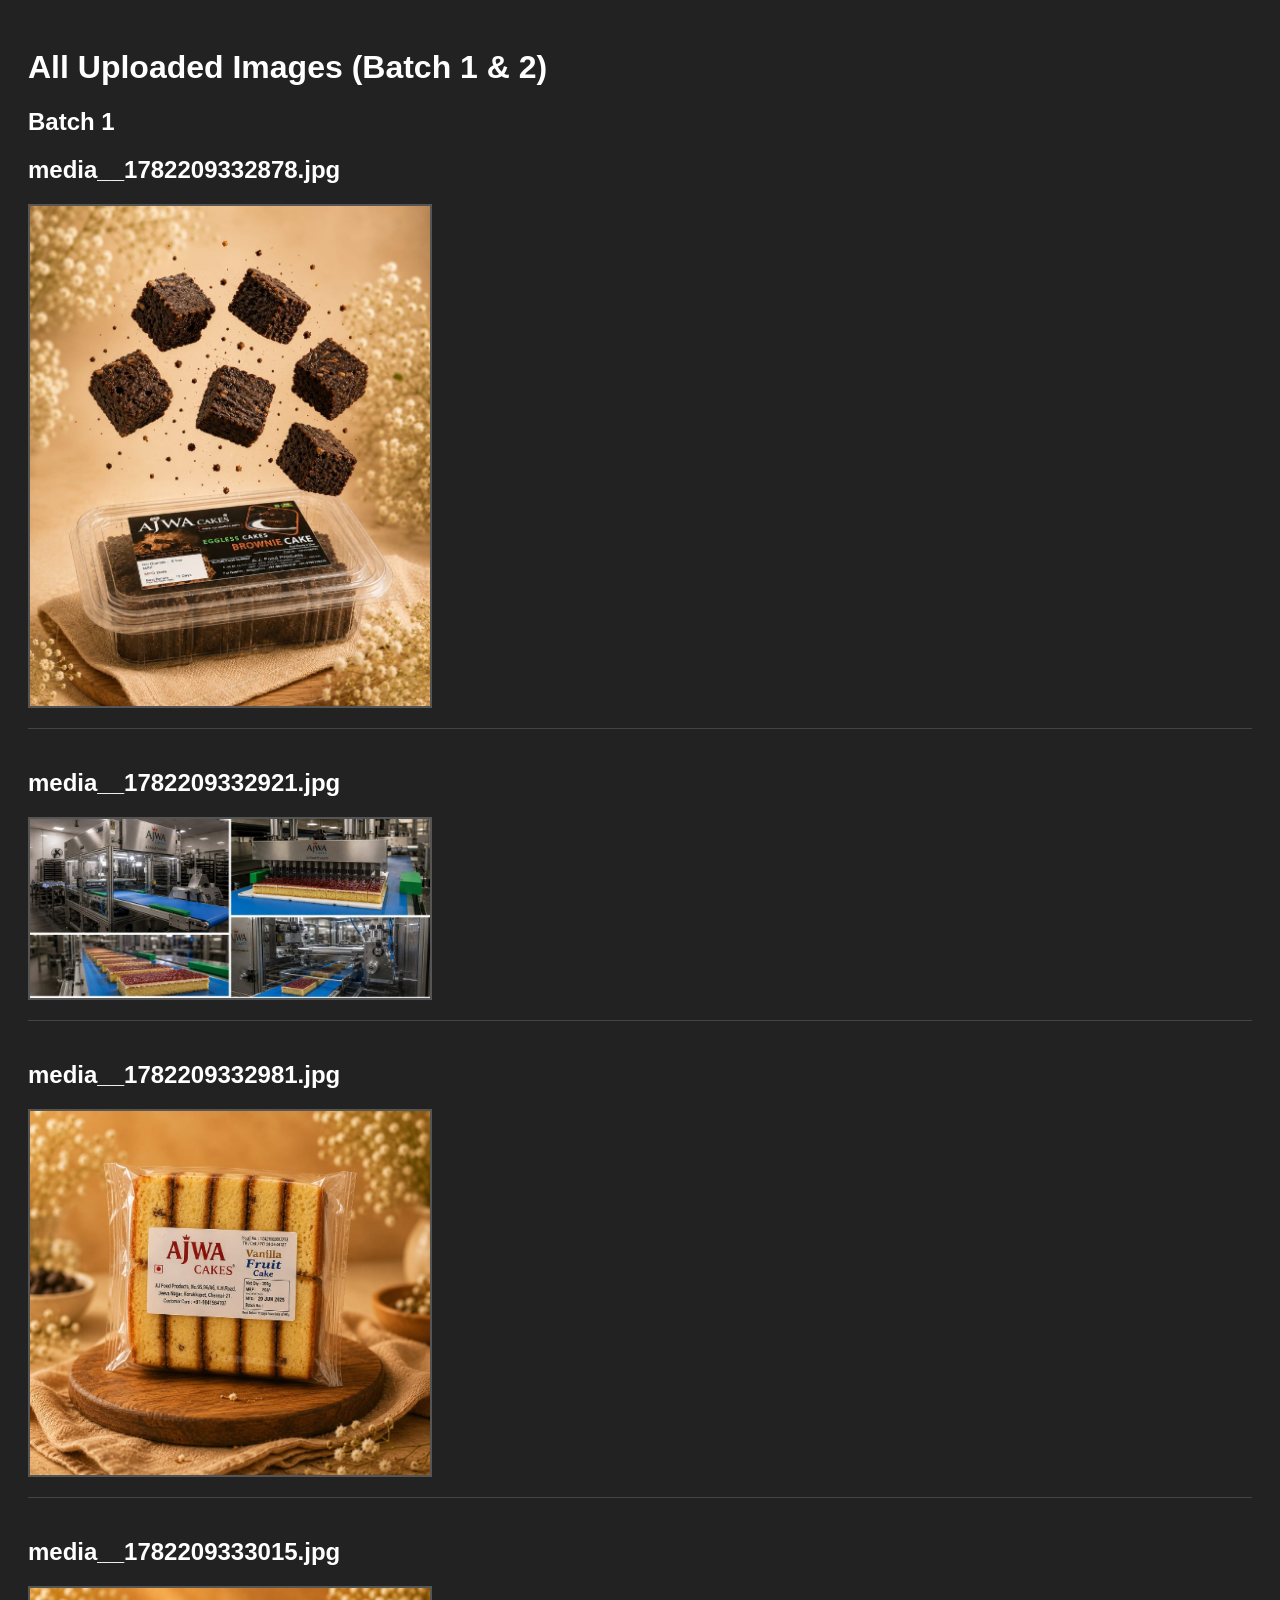
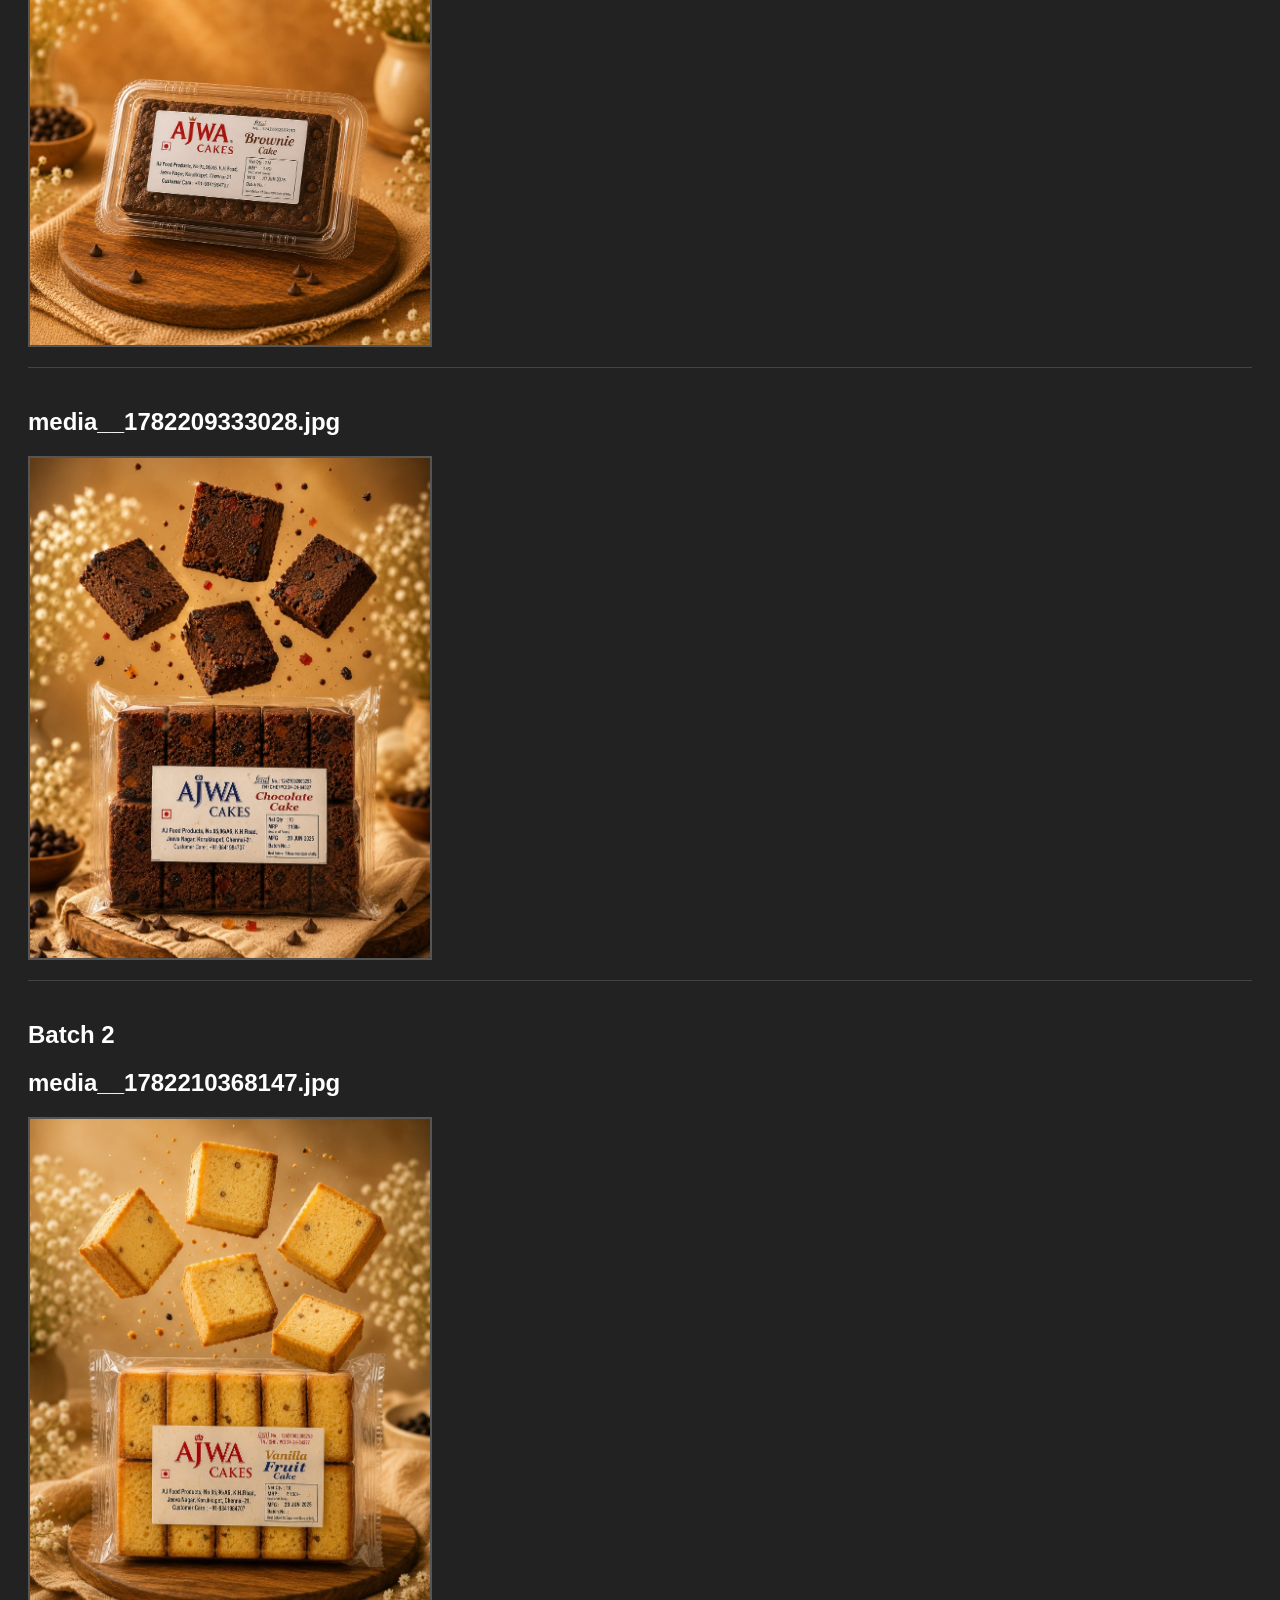
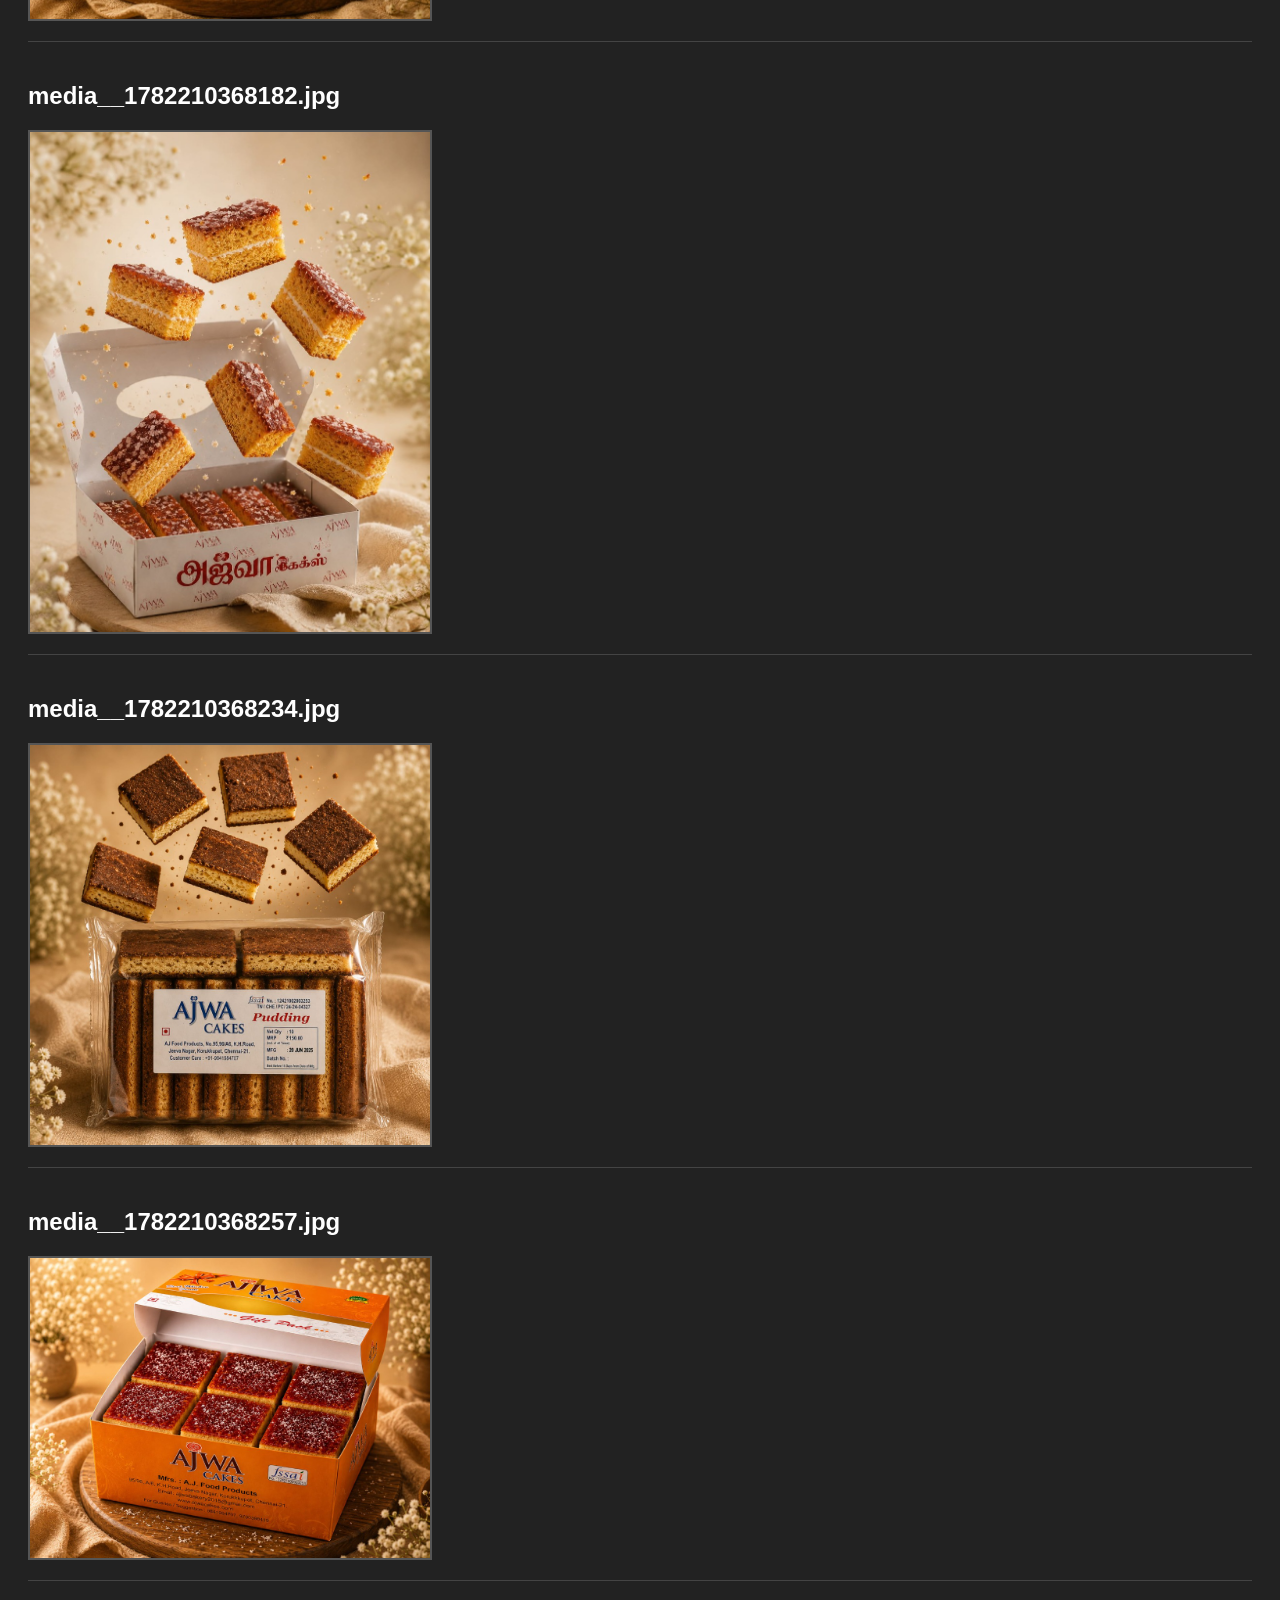
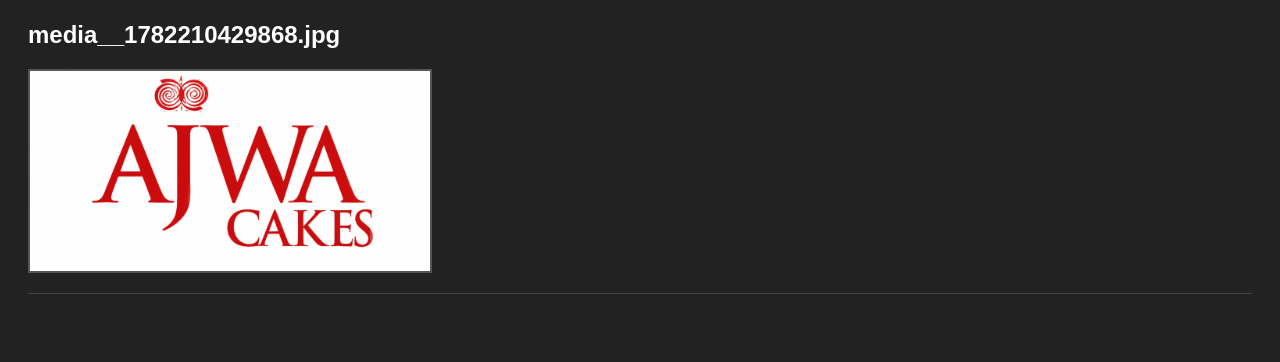
<file: temp_view.html>
<!DOCTYPE html>
<html>
<head>
  <style>
    body { font-family: sans-serif; background: #222; color: #fff; padding: 20px; }
    .image-container { margin-bottom: 40px; border-bottom: 1px solid #444; padding-bottom: 20px; }
    img { max-width: 400px; display: block; margin-top: 10px; border: 2px solid #555; }
  </style>
</head>
<body>
  <h1>All Uploaded Images (Batch 1 & 2)</h1>
  
  <h2>Batch 1</h2>
  <div class="image-container">
    <h2>media__1782209332878.jpg</h2>
    <img src="assets/media__1782209332878.jpg">
  </div>
  <div class="image-container">
    <h2>media__1782209332921.jpg</h2>
    <img src="assets/media__1782209332921.jpg">
  </div>
  <div class="image-container">
    <h2>media__1782209332981.jpg</h2>
    <img src="assets/media__1782209332981.jpg">
  </div>
  <div class="image-container">
    <h2>media__1782209333015.jpg</h2>
    <img src="assets/media__1782209333015.jpg">
  </div>
  <div class="image-container">
    <h2>media__1782209333028.jpg</h2>
    <img src="assets/media__1782209333028.jpg">
  </div>

  <h2>Batch 2</h2>
  <div class="image-container">
    <h2>media__1782210368147.jpg</h2>
    <img src="assets/media__1782210368147.jpg">
  </div>
  <div class="image-container">
    <h2>media__1782210368182.jpg</h2>
    <img src="assets/media__1782210368182.jpg">
  </div>
  <div class="image-container">
    <h2>media__1782210368234.jpg</h2>
    <img src="assets/media__1782210368234.jpg">
  </div>
  <div class="image-container">
    <h2>media__1782210368257.jpg</h2>
    <img src="assets/media__1782210368257.jpg">
  </div>
  <div class="image-container">
    <h2>media__1782210429868.jpg</h2>
    <img src="assets/media__1782210429868.jpg">
  </div>
</body>
</html>
</file>
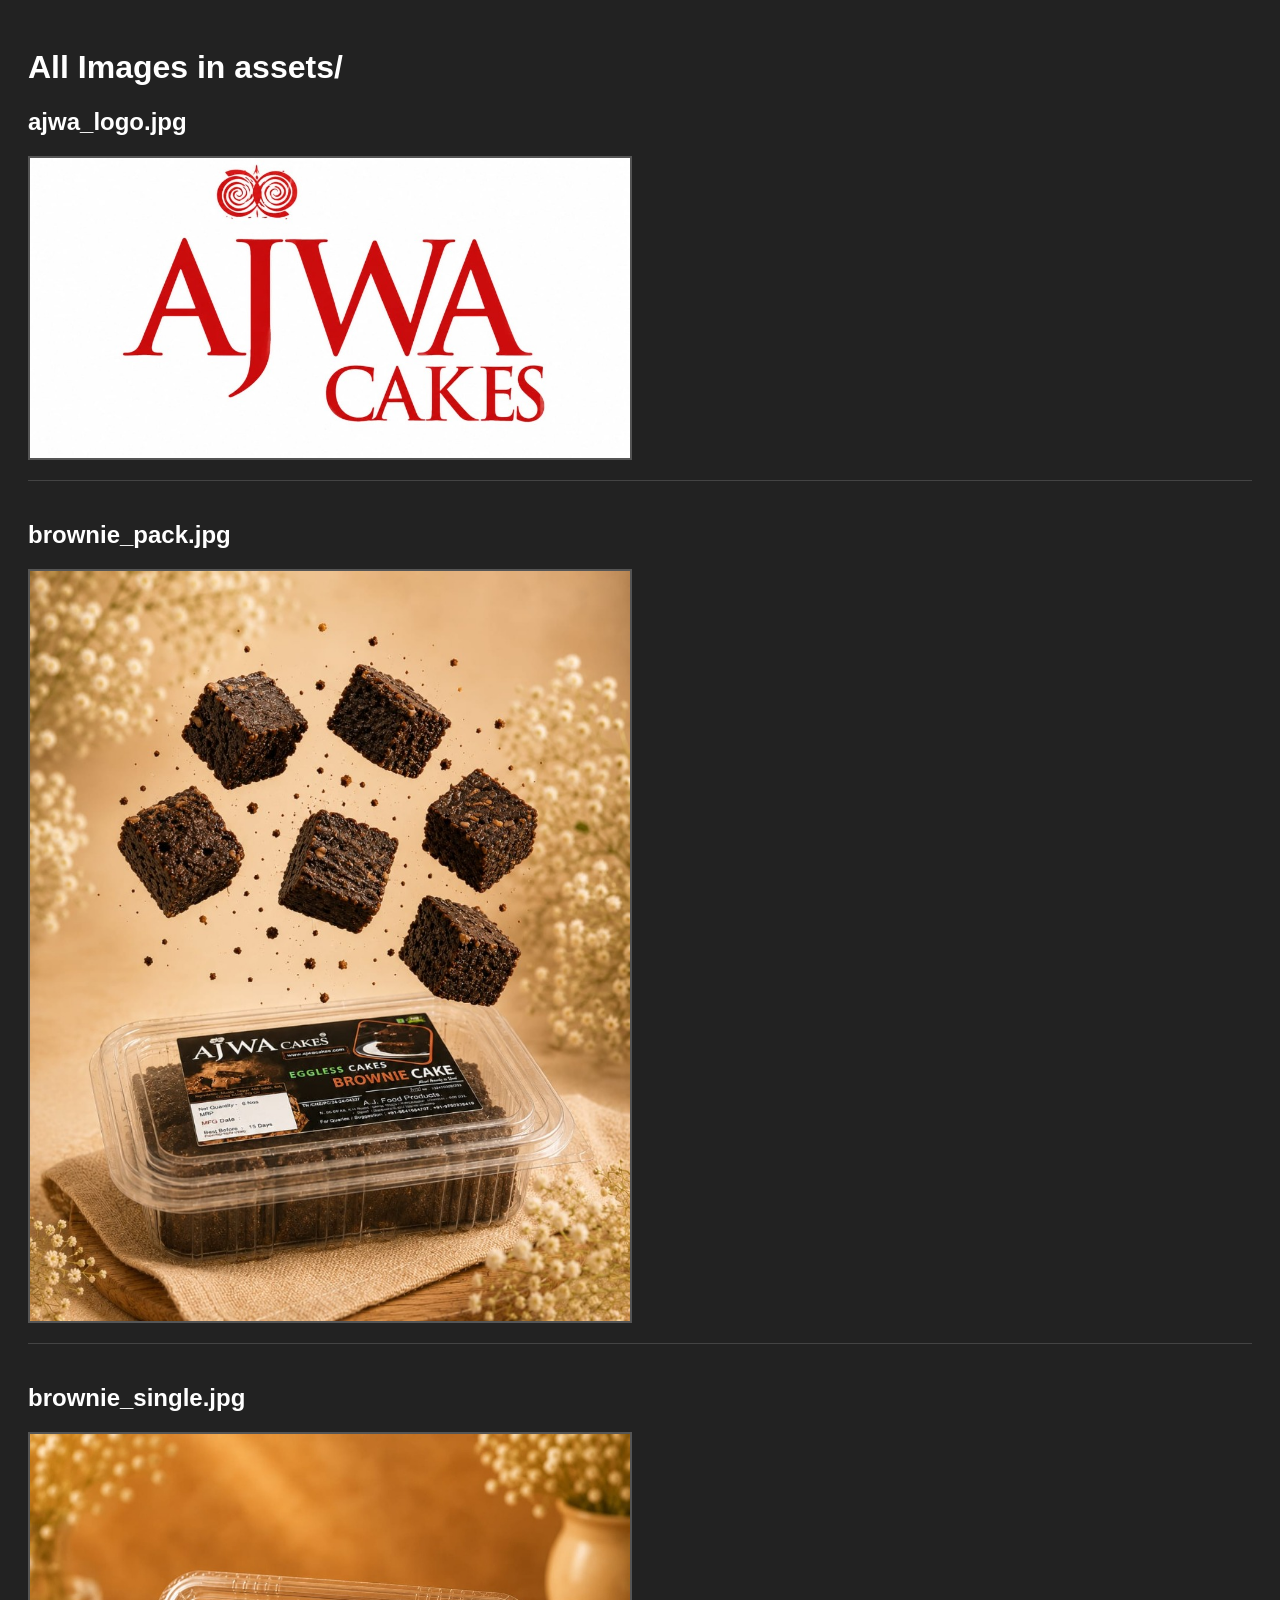
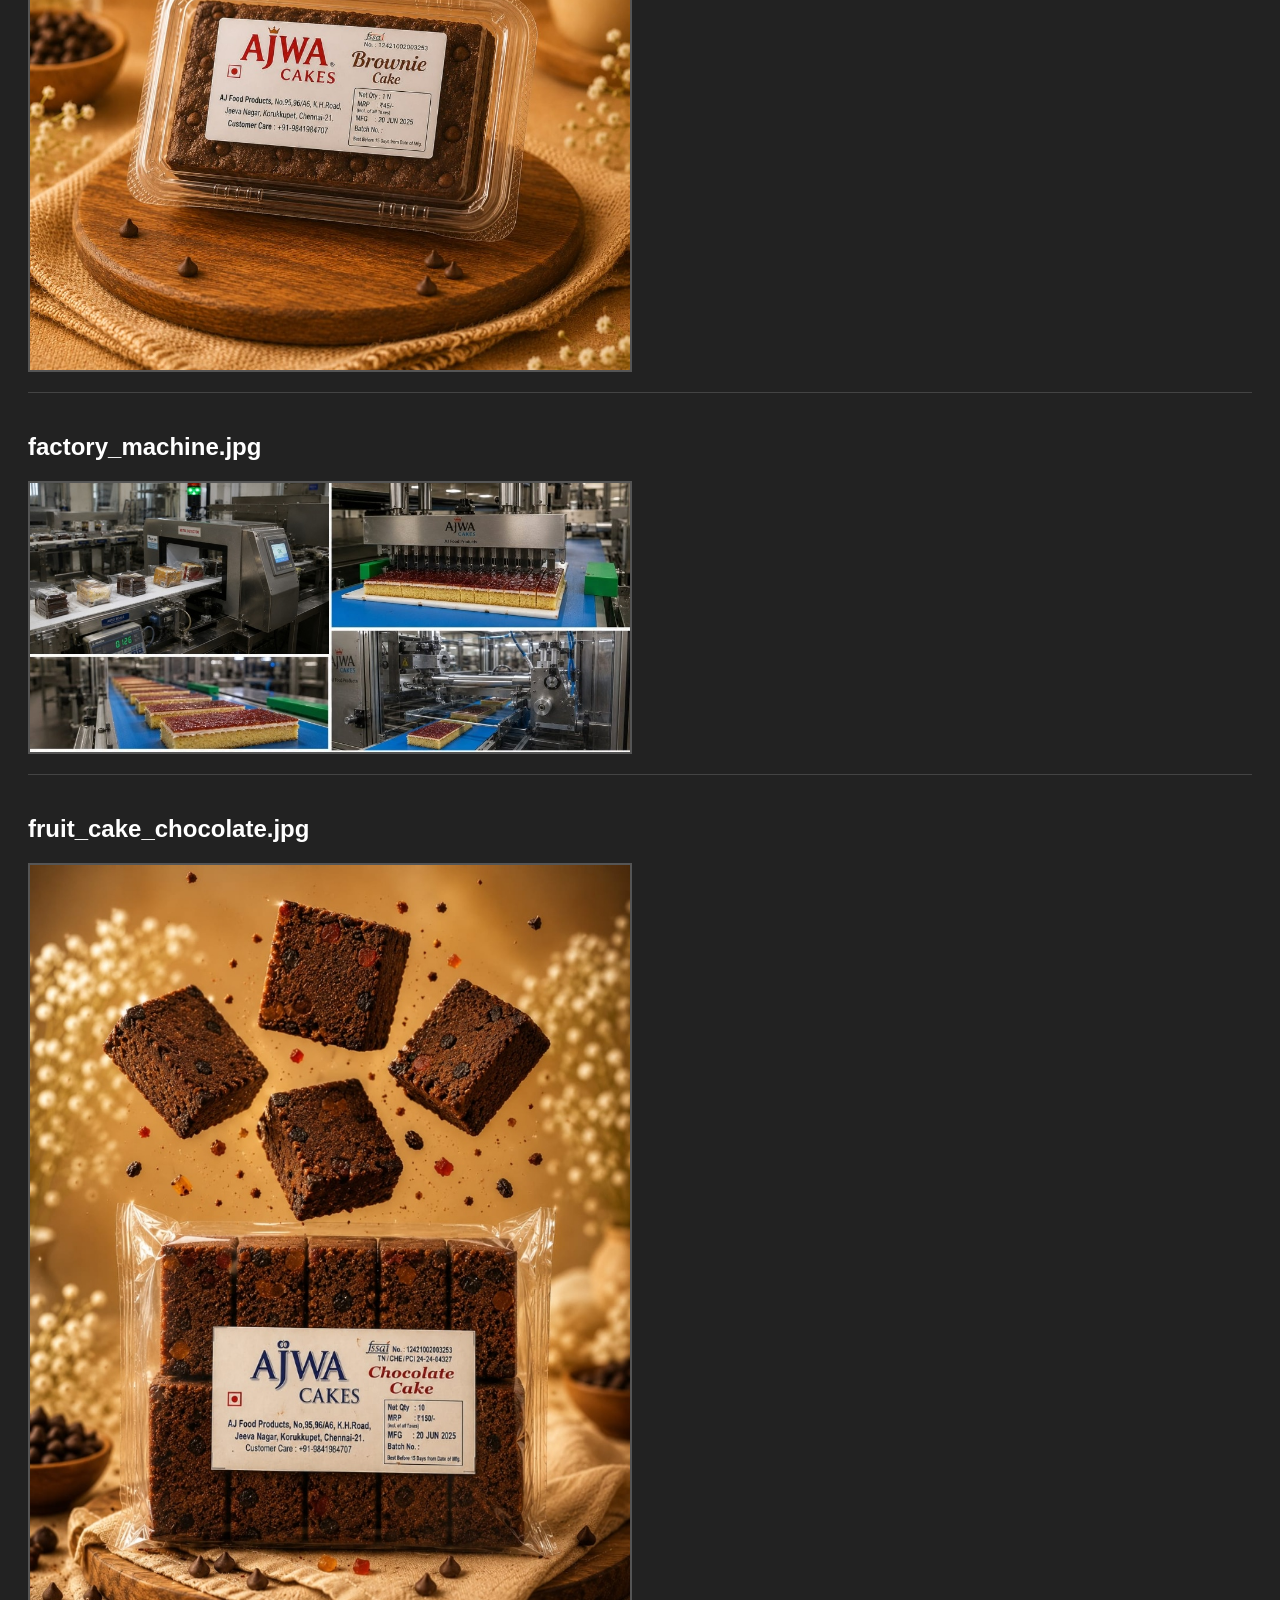
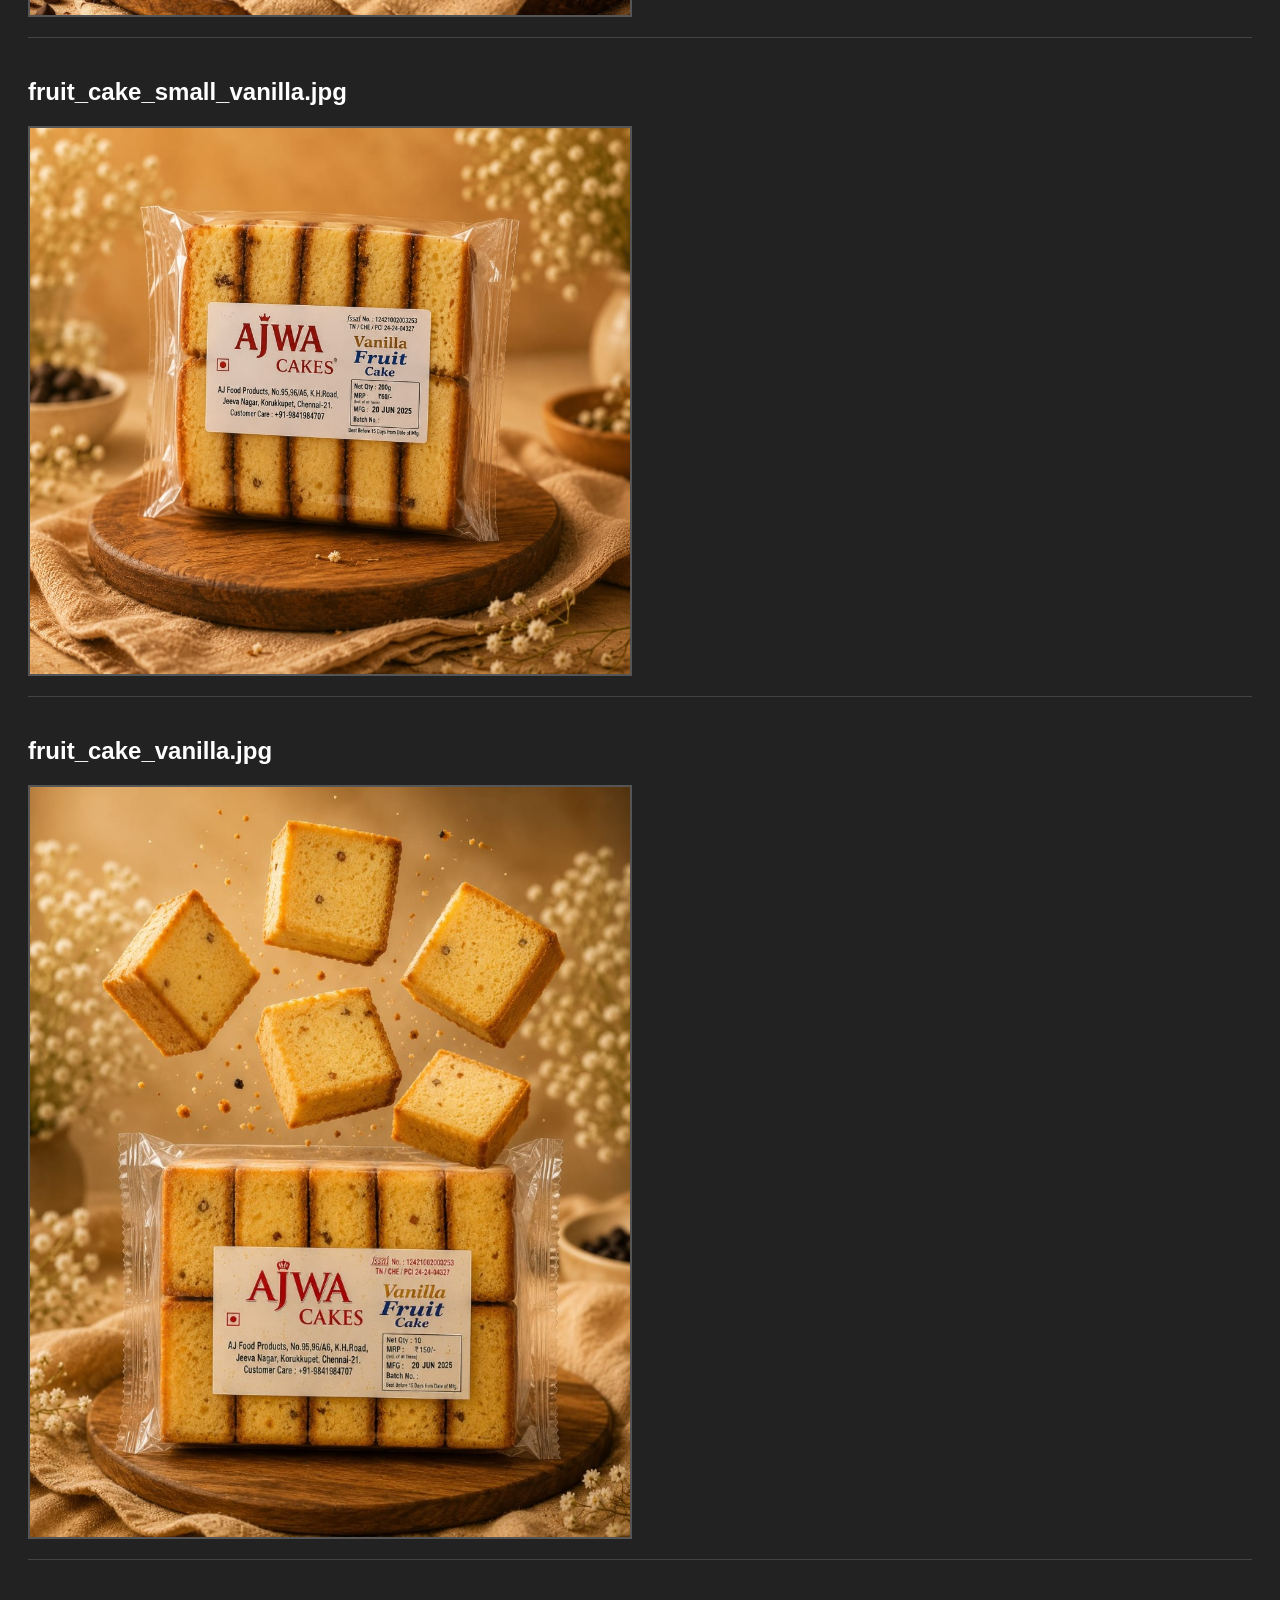
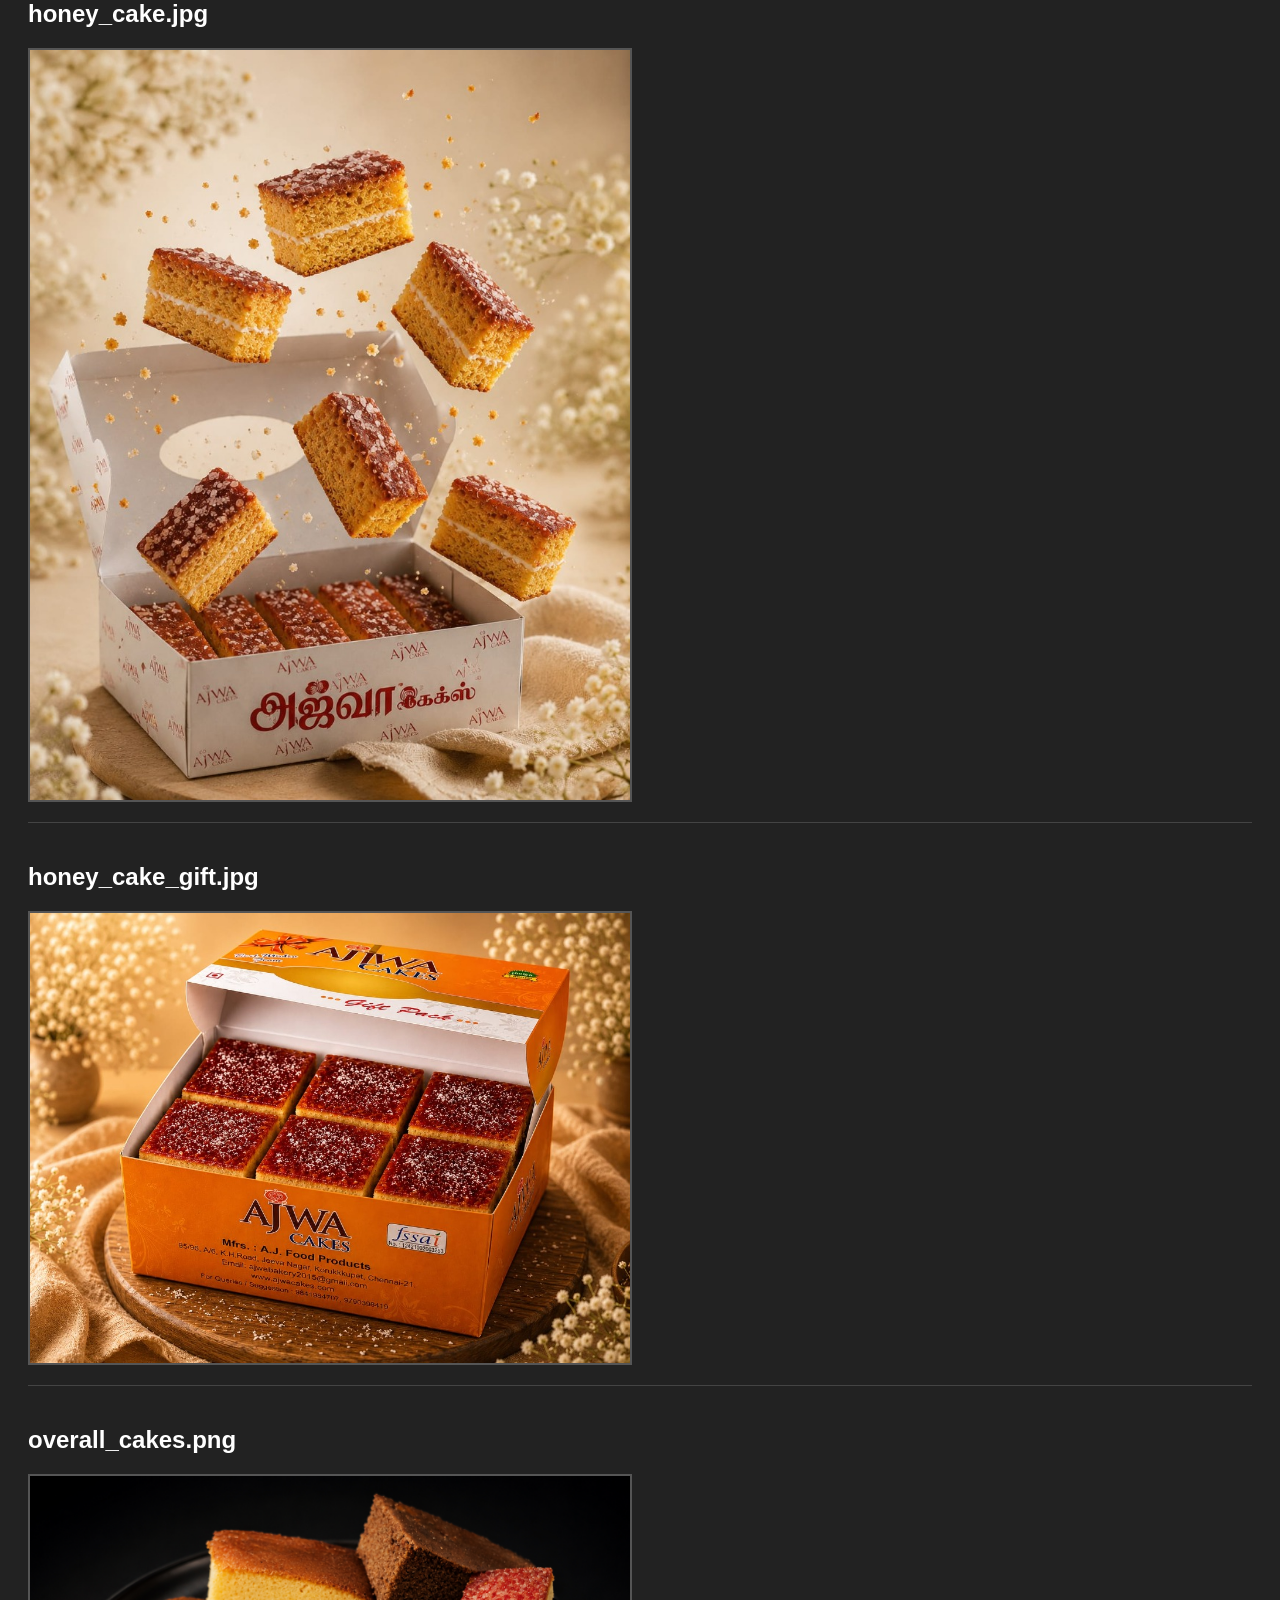
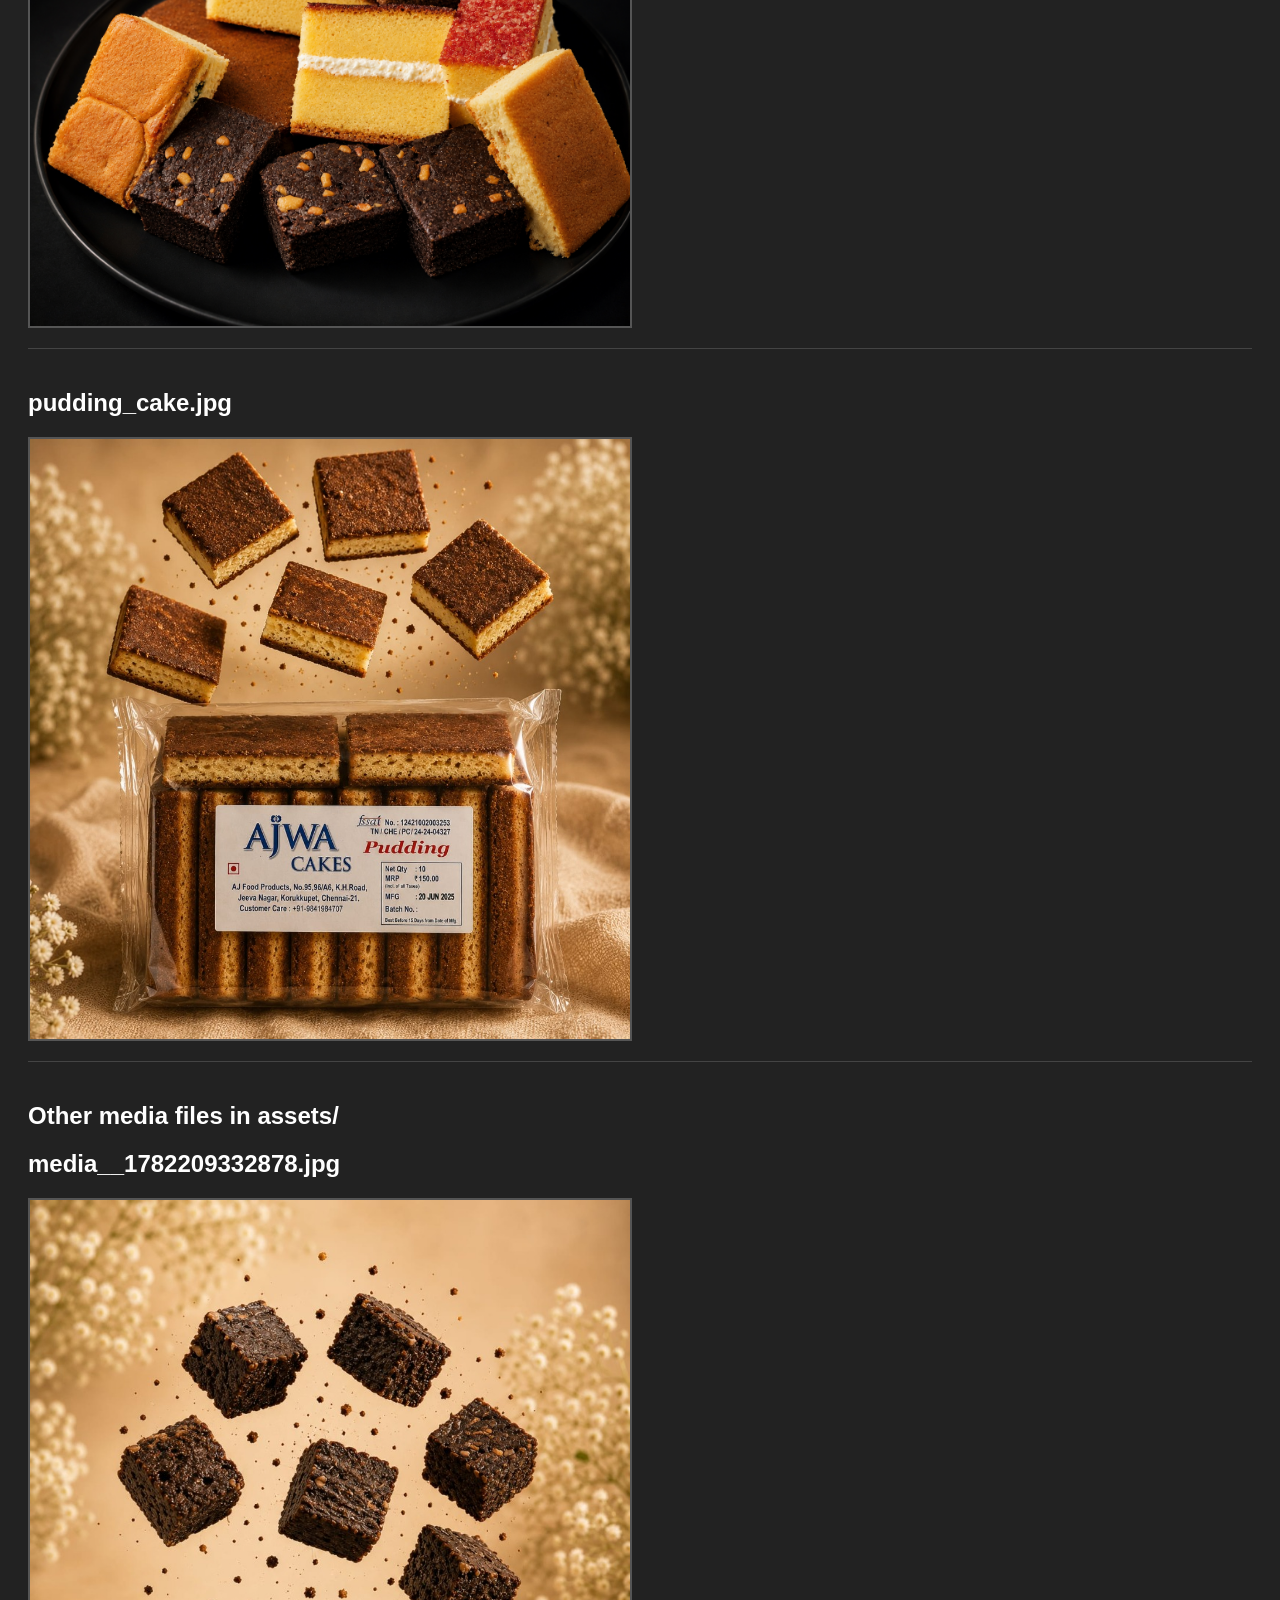
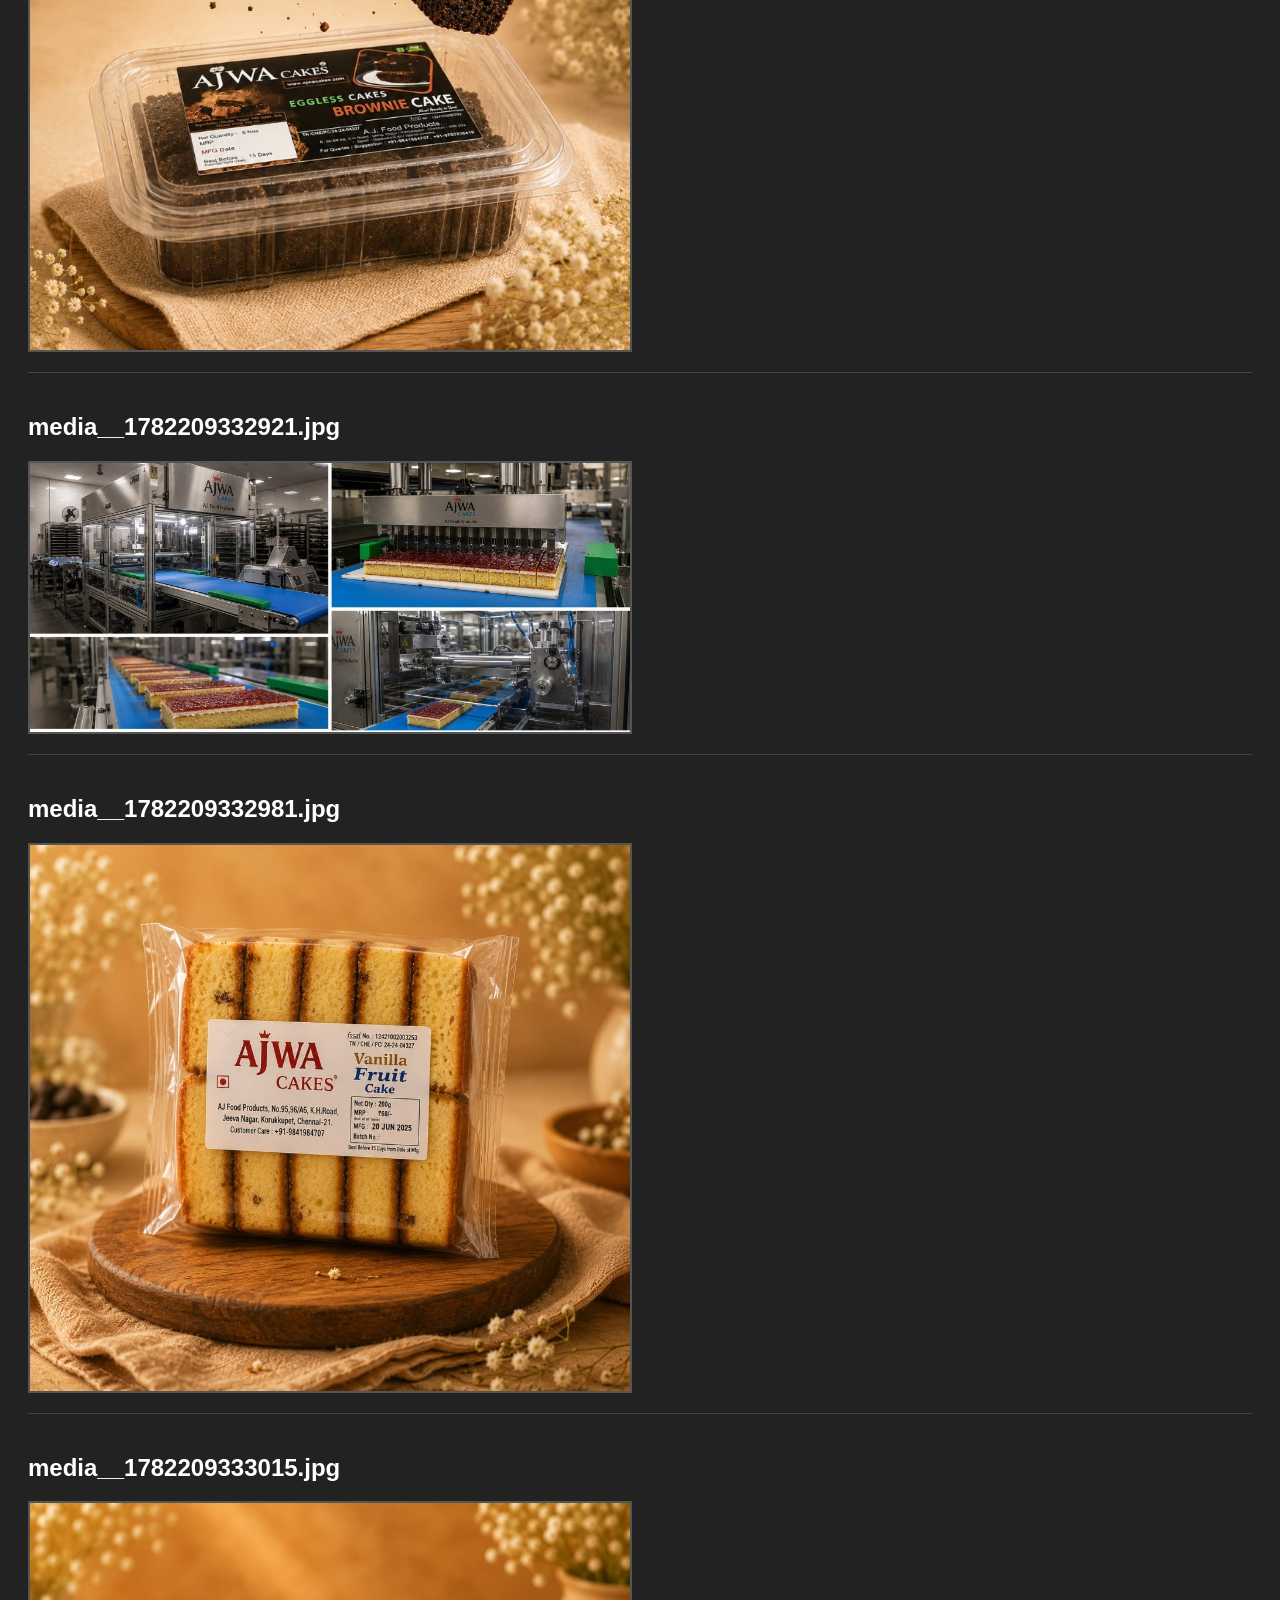
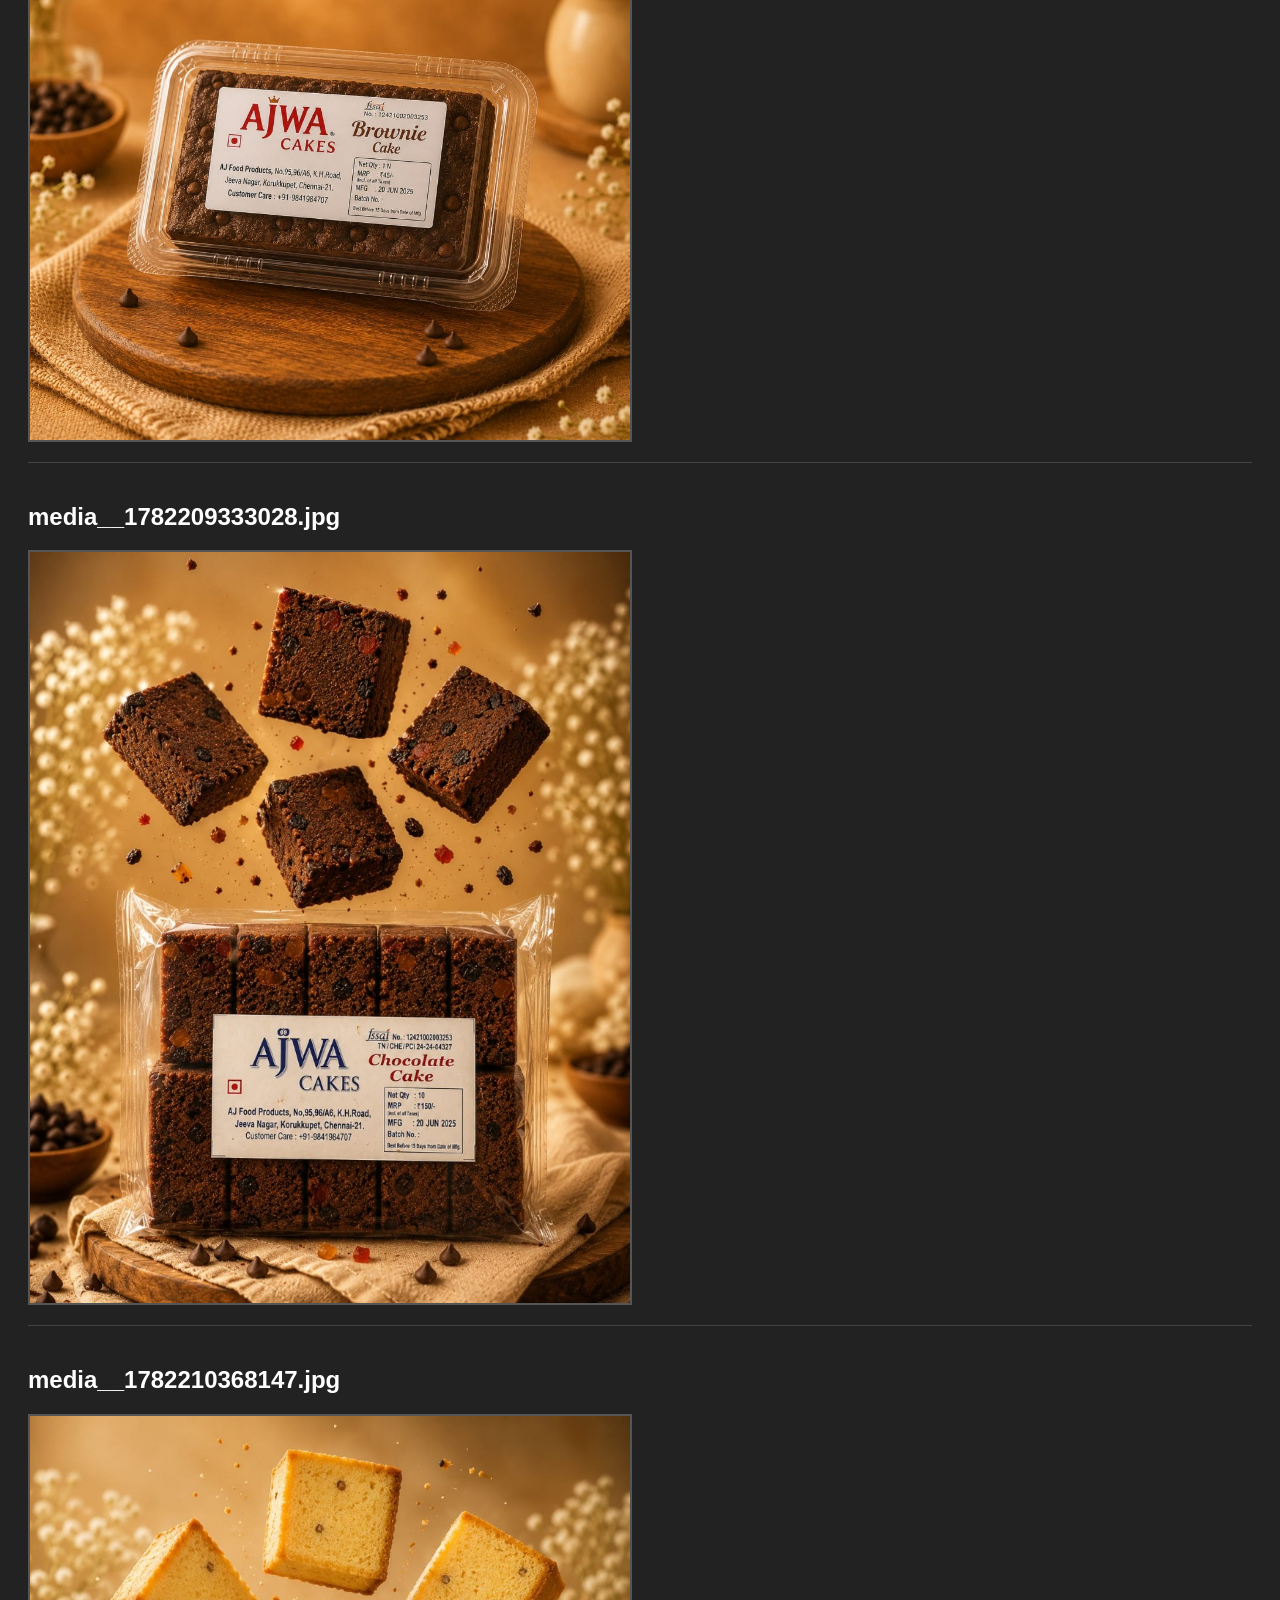
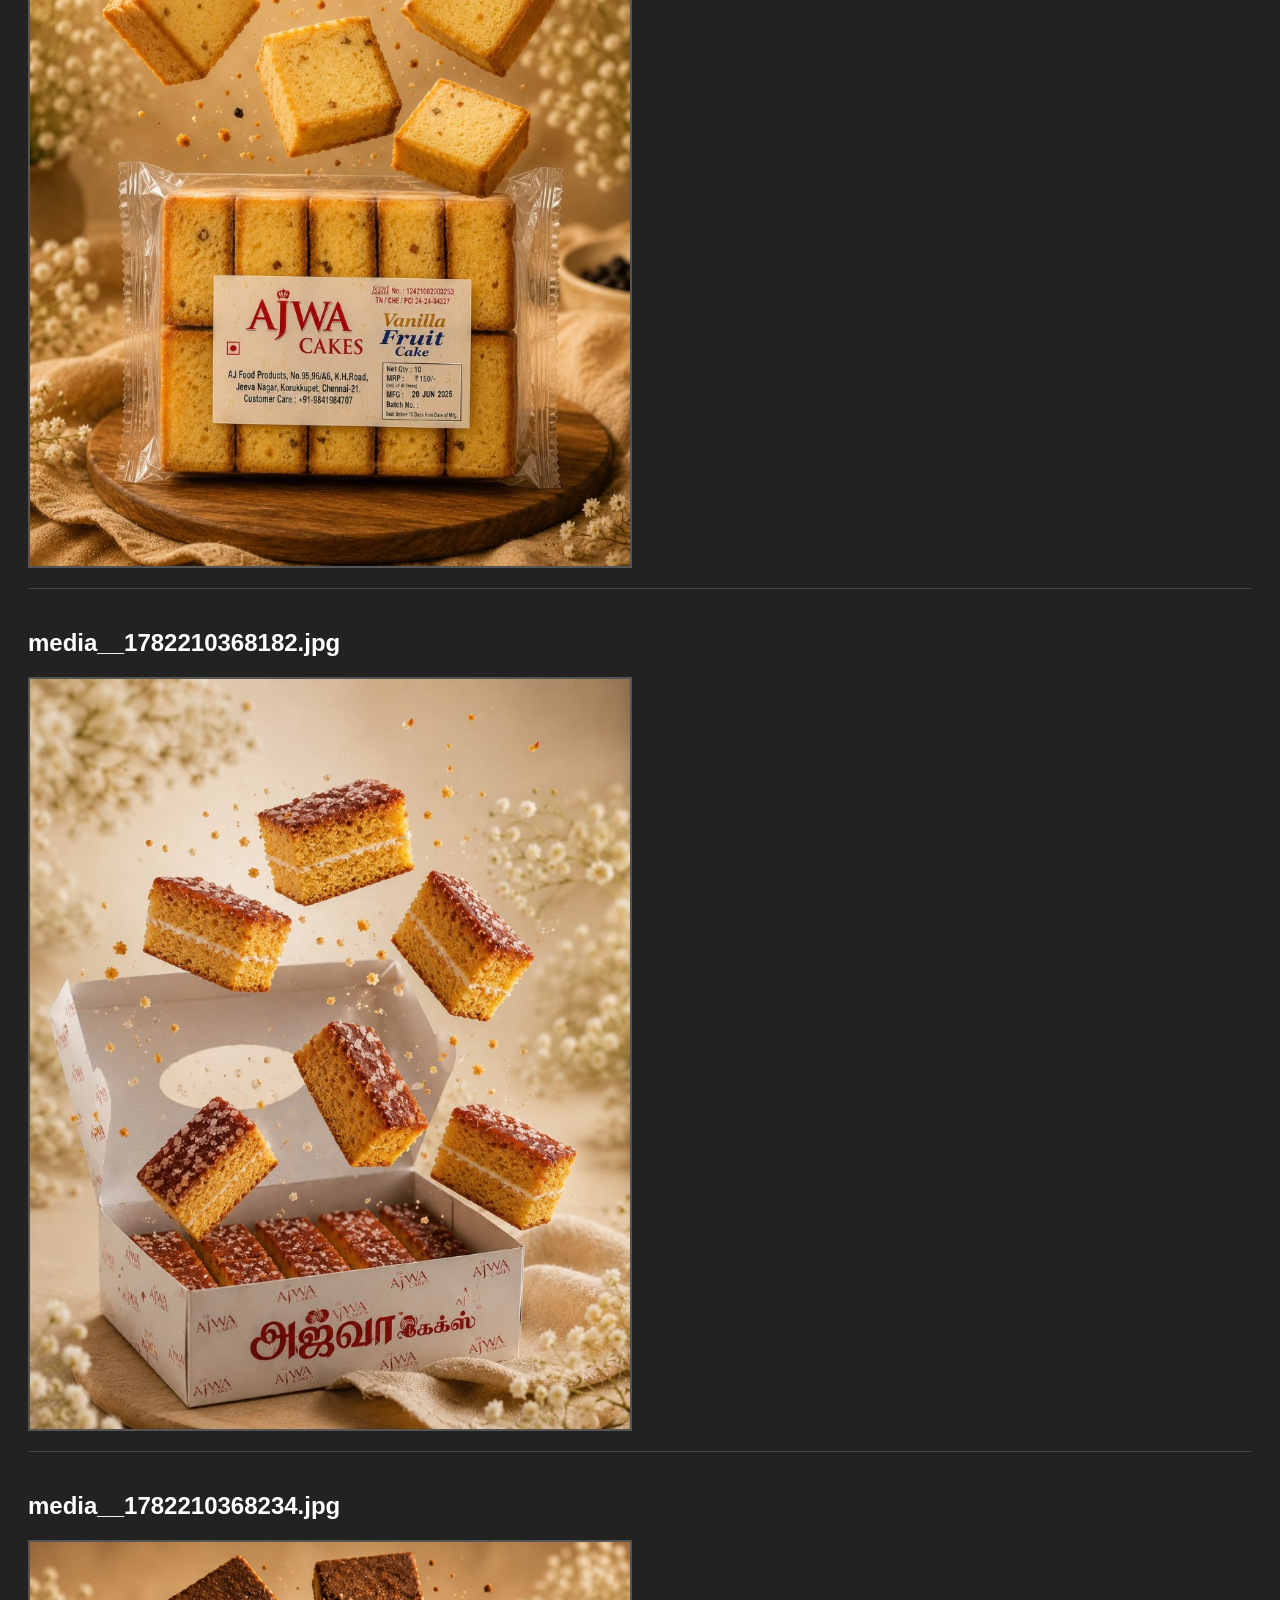
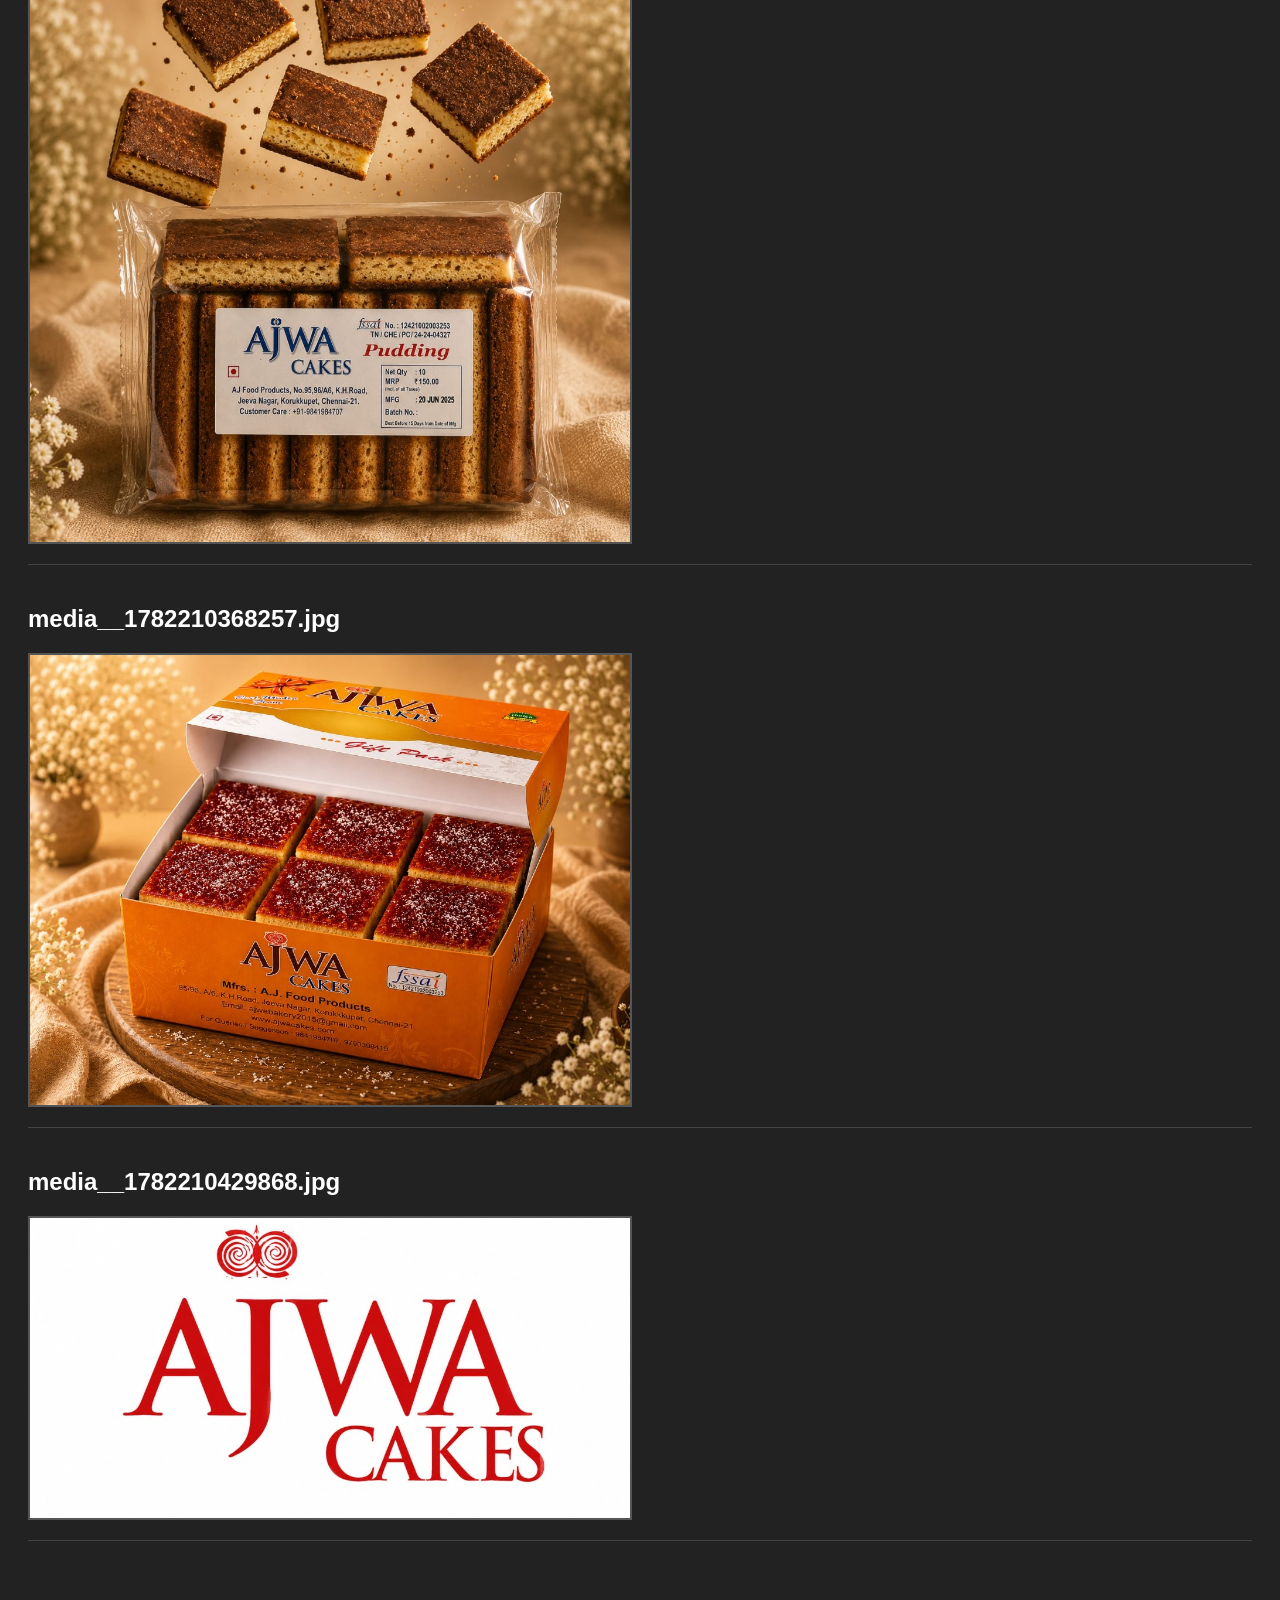
<file: test_all_assets.html>
<!DOCTYPE html>
<html>
<head>
  <style>
    body { font-family: sans-serif; background: #222; color: #fff; padding: 20px; }
    .image-container { margin-bottom: 40px; border-bottom: 1px solid #444; padding-bottom: 20px; }
    img { max-width: 600px; display: block; margin-top: 10px; border: 2px solid #555; }
  </style>
</head>
<body>
  <h1>All Images in assets/</h1>
  
  <div class="image-container">
    <h2>ajwa_logo.jpg</h2>
    <img src="assets/ajwa_logo.jpg">
  </div>
  <div class="image-container">
    <h2>brownie_pack.jpg</h2>
    <img src="assets/brownie_pack.jpg">
  </div>
  <div class="image-container">
    <h2>brownie_single.jpg</h2>
    <img src="assets/brownie_single.jpg">
  </div>
  <div class="image-container">
    <h2>factory_machine.jpg</h2>
    <img src="assets/factory_machine.jpg">
  </div>
  <div class="image-container">
    <h2>fruit_cake_chocolate.jpg</h2>
    <img src="assets/fruit_cake_chocolate.jpg">
  </div>
  <div class="image-container">
    <h2>fruit_cake_small_vanilla.jpg</h2>
    <img src="assets/fruit_cake_small_vanilla.jpg">
  </div>
  <div class="image-container">
    <h2>fruit_cake_vanilla.jpg</h2>
    <img src="assets/fruit_cake_vanilla.jpg">
  </div>
  <div class="image-container">
    <h2>honey_cake.jpg</h2>
    <img src="assets/honey_cake.jpg">
  </div>
  <div class="image-container">
    <h2>honey_cake_gift.jpg</h2>
    <img src="assets/honey_cake_gift.jpg">
  </div>
  <div class="image-container">
    <h2>overall_cakes.png</h2>
    <img src="assets/overall_cakes.png">
  </div>
  <div class="image-container">
    <h2>pudding_cake.jpg</h2>
    <img src="assets/pudding_cake.jpg">
  </div>
  
  <h2>Other media files in assets/</h2>
  <div class="image-container">
    <h2>media__1782209332878.jpg</h2>
    <img src="assets/media__1782209332878.jpg">
  </div>
  <div class="image-container">
    <h2>media__1782209332921.jpg</h2>
    <img src="assets/media__1782209332921.jpg">
  </div>
  <div class="image-container">
    <h2>media__1782209332981.jpg</h2>
    <img src="assets/media__1782209332981.jpg">
  </div>
  <div class="image-container">
    <h2>media__1782209333015.jpg</h2>
    <img src="assets/media__1782209333015.jpg">
  </div>
  <div class="image-container">
    <h2>media__1782209333028.jpg</h2>
    <img src="assets/media__1782209333028.jpg">
  </div>
  <div class="image-container">
    <h2>media__1782210368147.jpg</h2>
    <img src="assets/media__1782210368147.jpg">
  </div>
  <div class="image-container">
    <h2>media__1782210368182.jpg</h2>
    <img src="assets/media__1782210368182.jpg">
  </div>
  <div class="image-container">
    <h2>media__1782210368234.jpg</h2>
    <img src="assets/media__1782210368234.jpg">
  </div>
  <div class="image-container">
    <h2>media__1782210368257.jpg</h2>
    <img src="assets/media__1782210368257.jpg">
  </div>
  <div class="image-container">
    <h2>media__1782210429868.jpg</h2>
    <img src="assets/media__1782210429868.jpg">
  </div>
</body>
</html>
</file>
